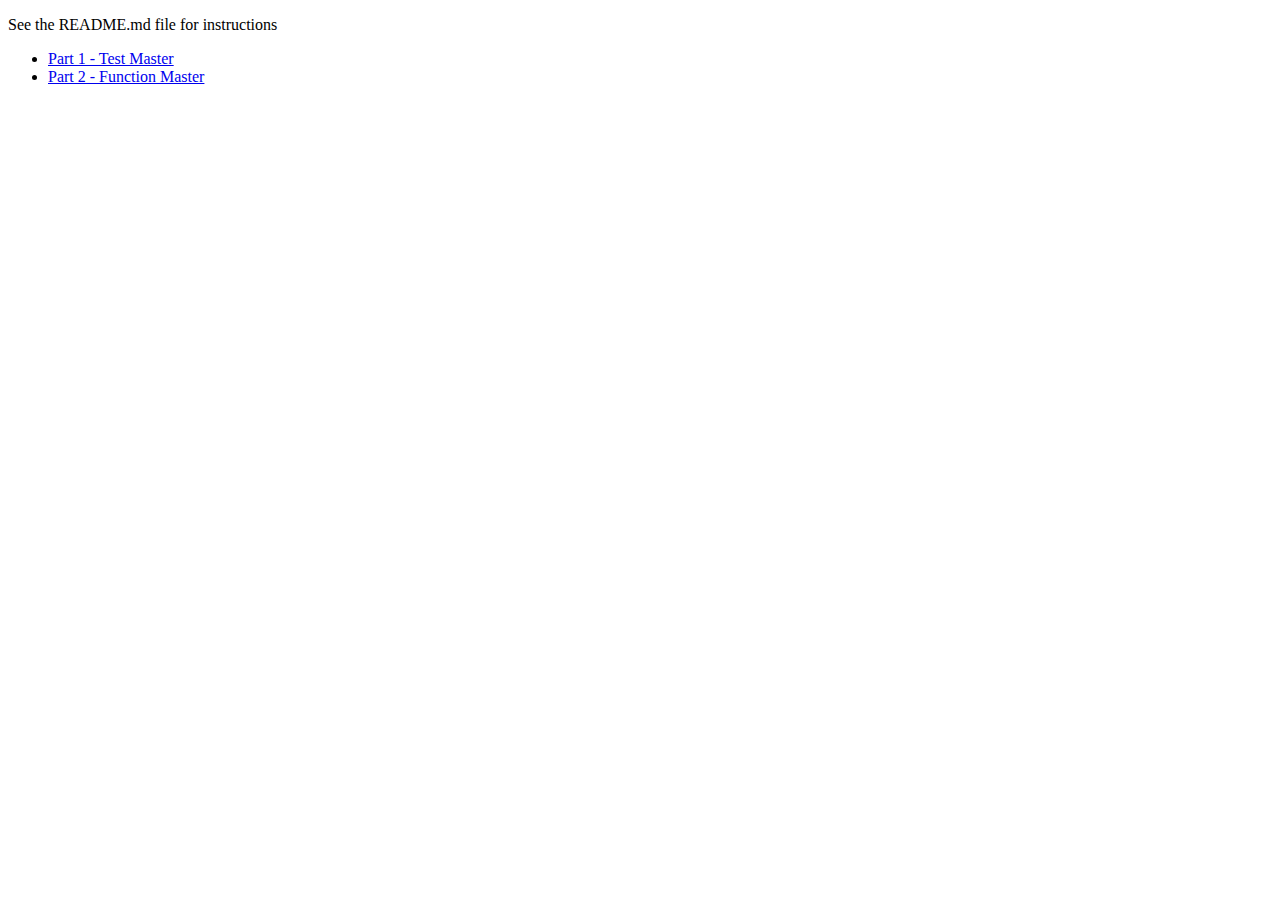
<file: projects/function-master/index.html>
<!doctype html>
<html>
    <head>
        <meta charset="utf-8">
        <title>Function Master</title>
        <meta name="description" content="Function Master: Learn to master the function">
    </head>
    <body>
        <div>
            <p>See the README.md file for instructions</p>
            <ul>
              <li><a href="test-master.html">Part 1 - Test Master</a></li>
              <li><a href="function-master.html">Part 2 - Function Master</a></li>
            </ul>
        </div>
    </body>
</html>
</file>
